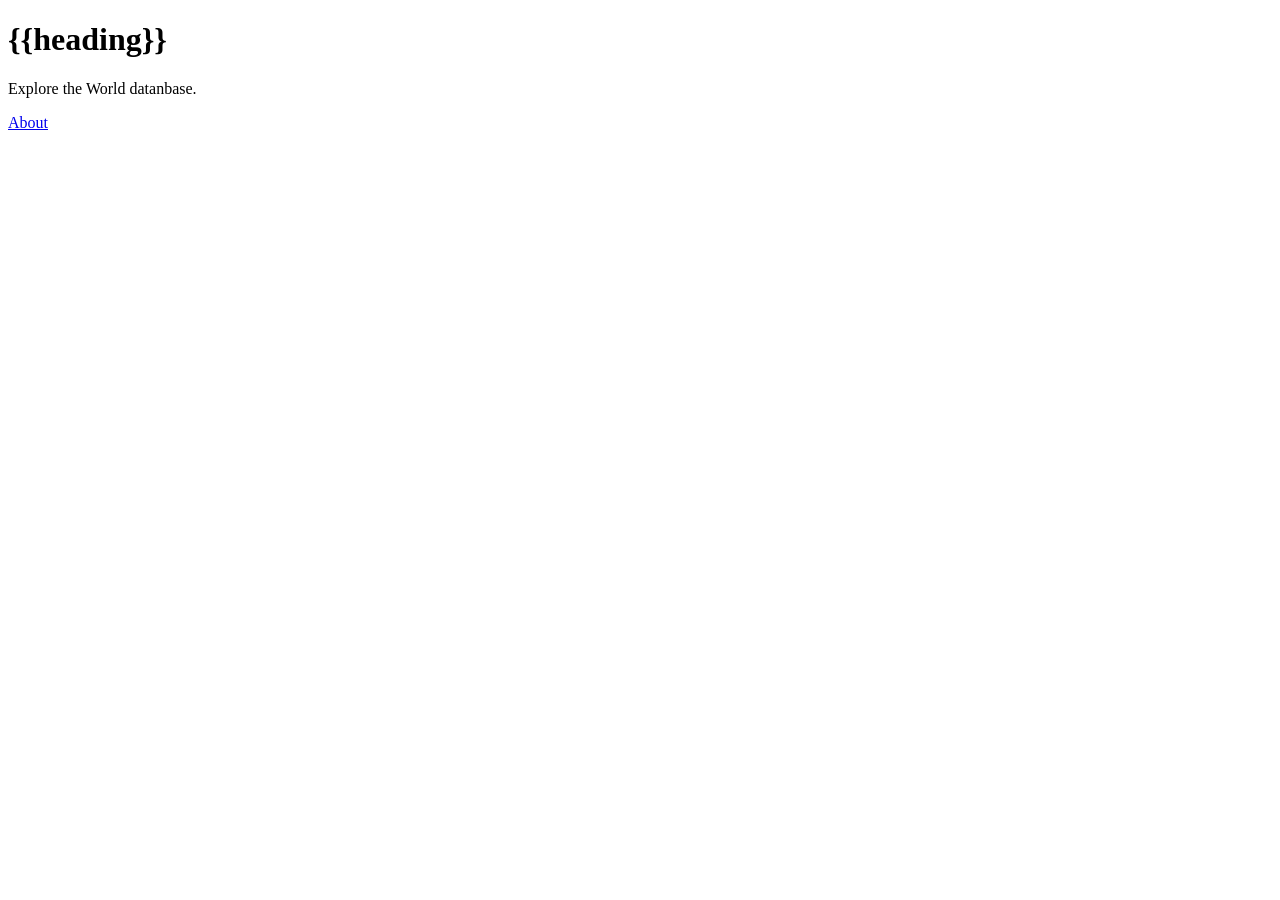
<file: 11-pysql-flask/01-lesson/templates/index.html>
<!DOCTYPE html>
<html lang="en">
<head>
    <meta charset="UTF-8">
    <title>World explorer</title>
</head>
<body>
    <h1>{{heading}}</h1>
    <p>Explore the World datanbase.</p>
    <a href="/about">About</a>
</body>
</html>
</file>
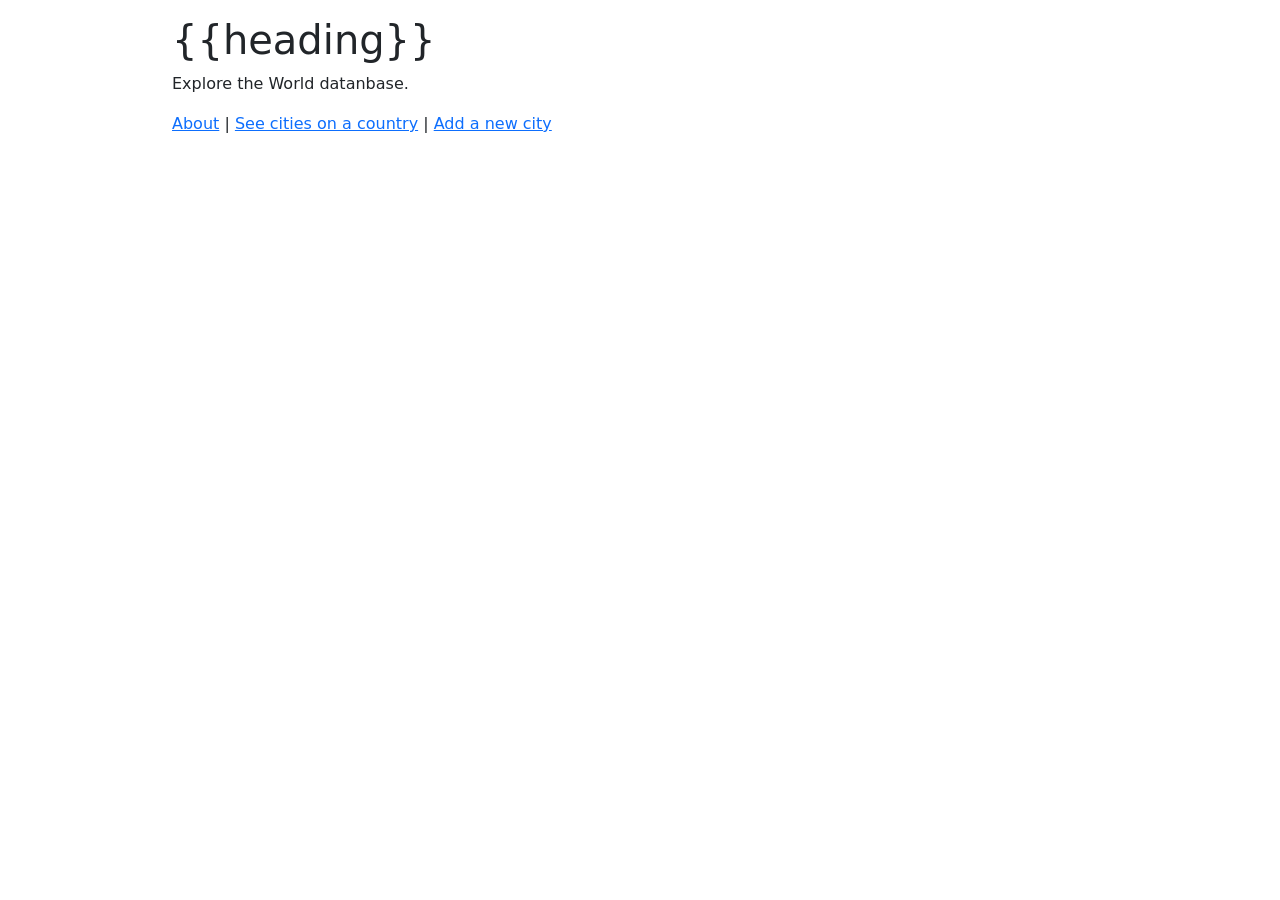
<file: 12-pysql-post/01-lesson/templates/index.html>
<!DOCTYPE html>
<html lang="en">
<head>
    <meta charset="UTF-8">
    <title>World explorer</title>
     <link
    href="https://cdn.jsdelivr.net/npm/bootstrap@5.3.9/dist/css/bootstrap.min.css"
    rel="stylesheet"
>
</head>
<body>
    <div class="container w-75 mt-3">
        <h1>{{heading}}</h1>
        <p>Explore the World datanbase.</p>
        <a href="/about">About</a> | <a href="/cities">See cities on a country</a> | <a href="/add">Add a new city</a>
    </div>
</body>
</html>
</file>
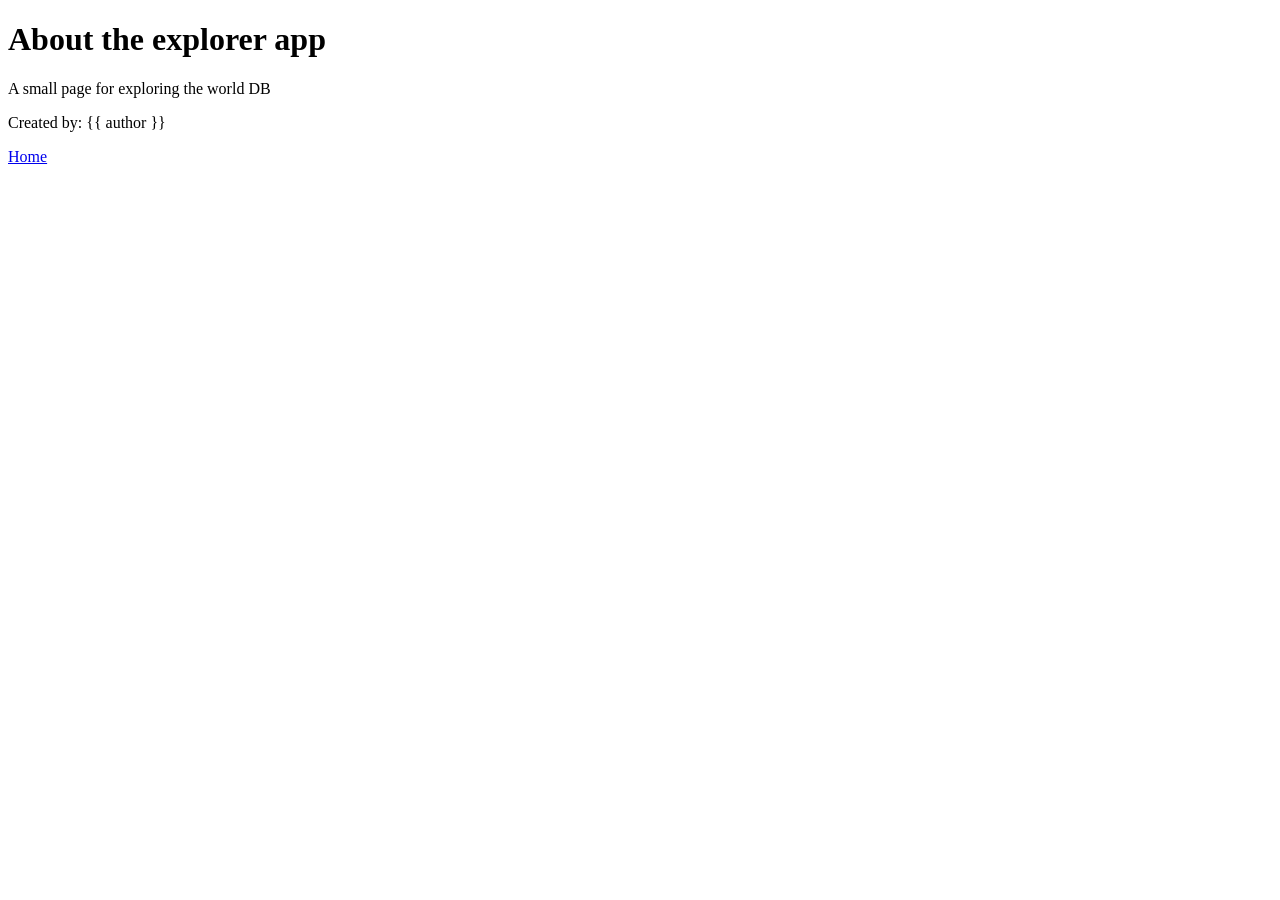
<file: 11-pysql-flask/01-lesson/templates/about.html>
<!DOCTYPE html>
<html lang="en">
<head>
    <meta charset="UTF-8">
    <title>About</title>
</head>
<body>
    <h1>About the explorer app</h1>
    <p>A small page for exploring the world DB</p>
    <p>Created by: {{ author }}</p>
    <a href="/">Home</a>
</body>
</html>
</file>
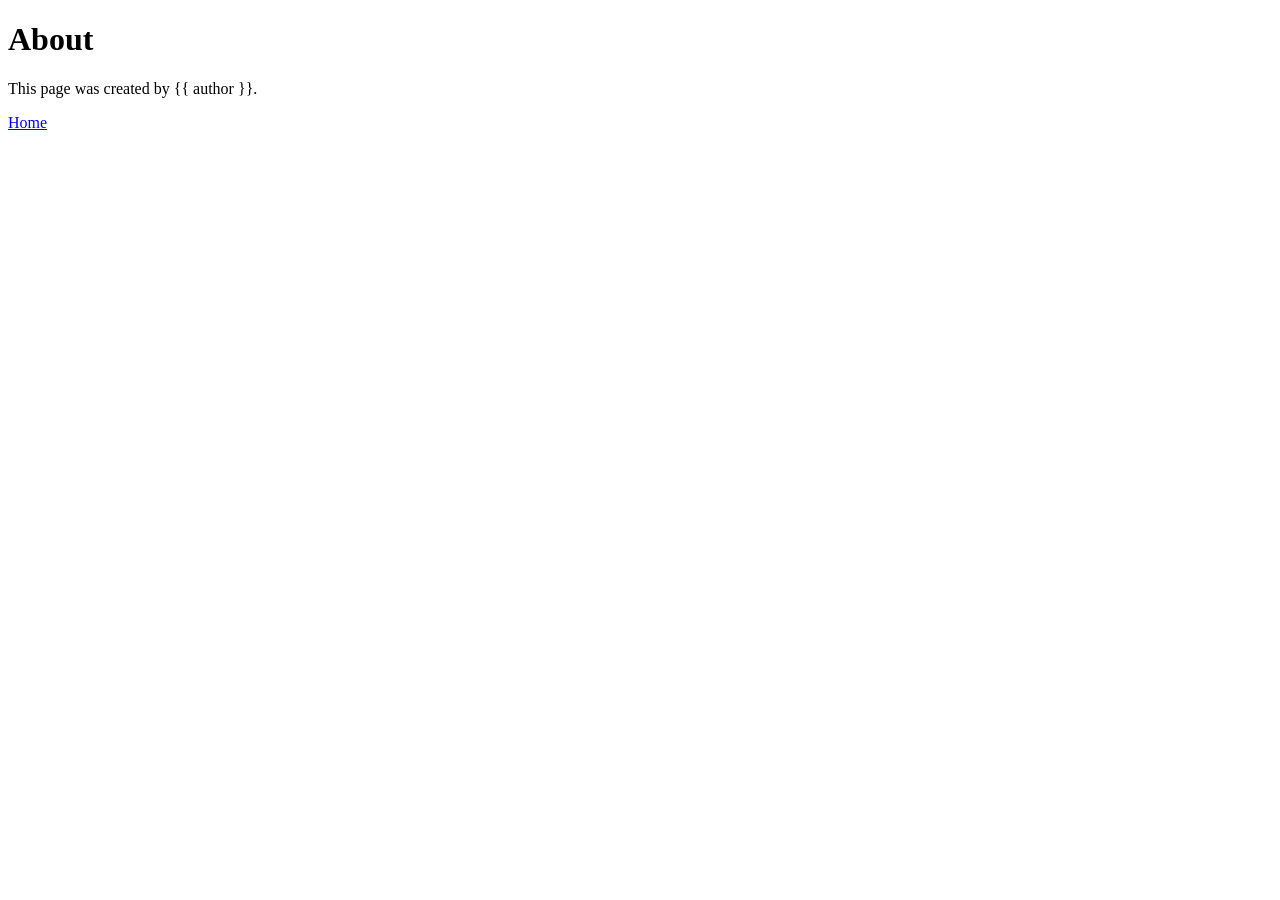
<file: 11-pysql-flask/02-exercises/templates/about.html>
<!DOCTYPE html>
<html lang="en">
<head>
    <meta charset="UTF-8">
    <title>About</title>
</head>
<body>
    <h1>About</h1>
    <p>This page was created by {{ author }}.</p>
    <a href="/">Home</a>
</body>
</html>
</file>
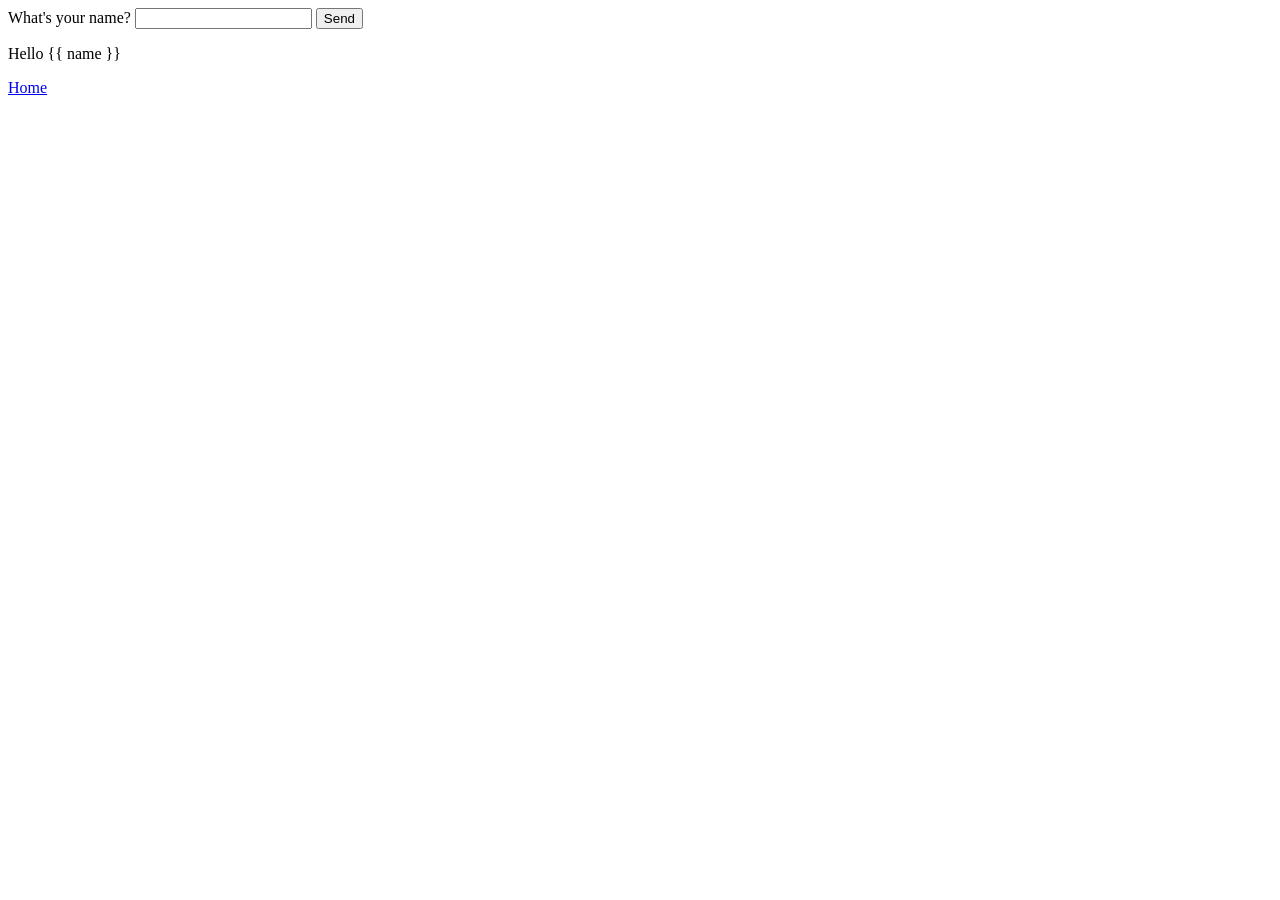
<file: 11-pysql-flask/02-exercises/templates/greet.html>
<!DOCTYPE html>
<html lang="en">
<head>
    <meta charset="UTF-8">
    <title>Greet</title>
</head>
<body>
    <form action="/greet" method="get">
        <label for = "name">
            What's your name?
        </label>
        <input id = "name"
               name = "name"
               value = ""
               maxlength="30">
        <button type="submit">Send</button>
    </form>
    <p>Hello {{ name }}</p>
    <a href="/">Home</a>
</body>
</html>
</file>
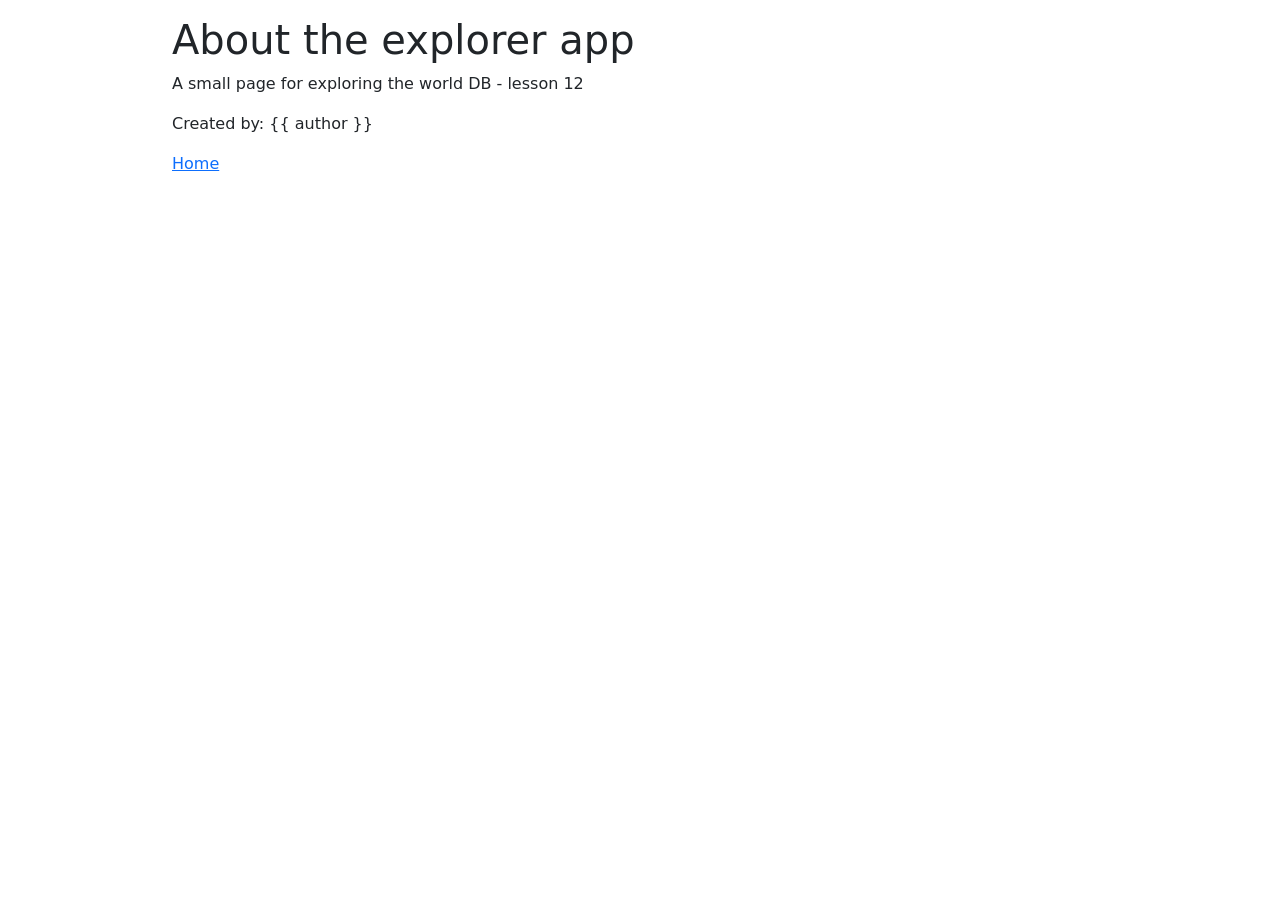
<file: 12-pysql-post/01-lesson/templates/about.html>
<!DOCTYPE html>
<html lang="en">
<head>
    <meta charset="UTF-8">
    <title>About</title>
    <link
    href="https://cdn.jsdelivr.net/npm/bootstrap@5.3.9/dist/css/bootstrap.min.css"
    rel="stylesheet"
    >
</head>
<body>
    <div class="container w-75 mt-3">
        <h1>About the explorer app</h1>
        <p>A small page for exploring the world DB - lesson 12</p>
        <p>Created by: {{ author }}</p>
        <a href="/">Home</a>
    </div>
</body>
</html>
</file>
